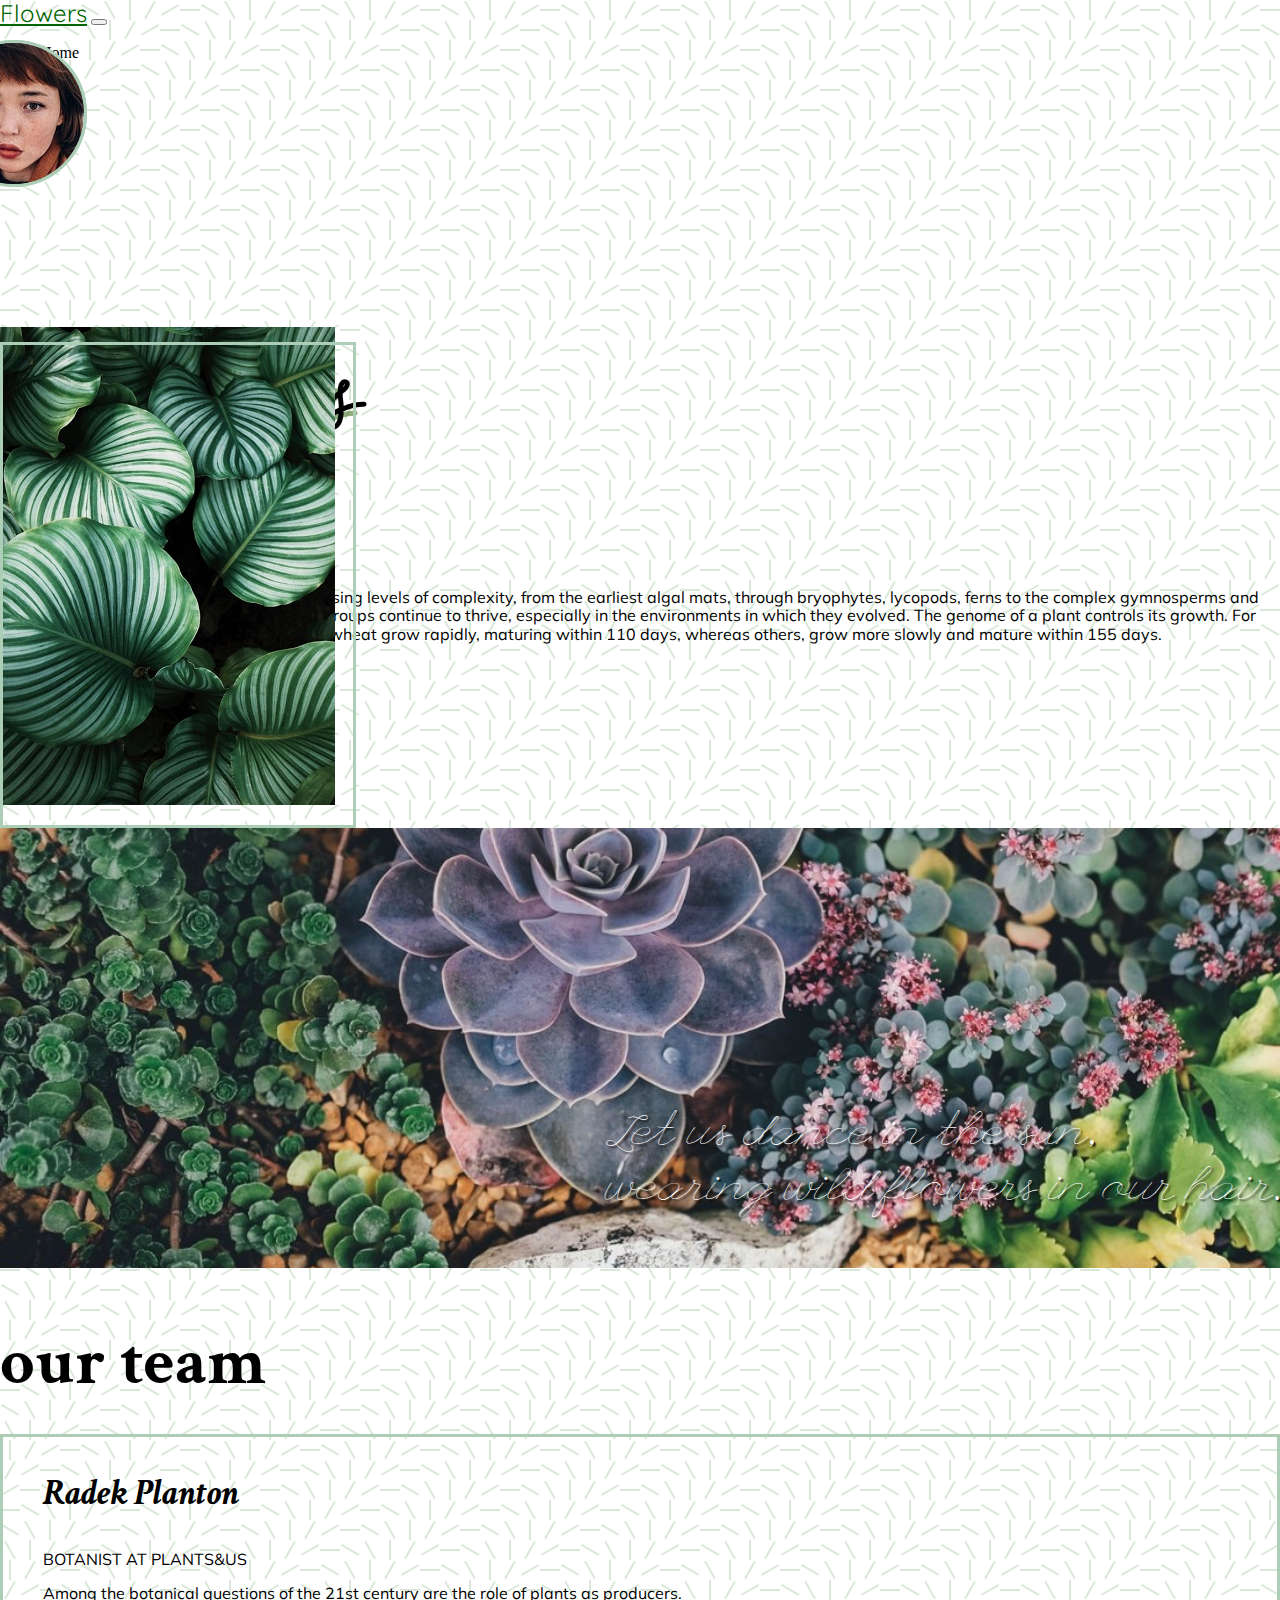
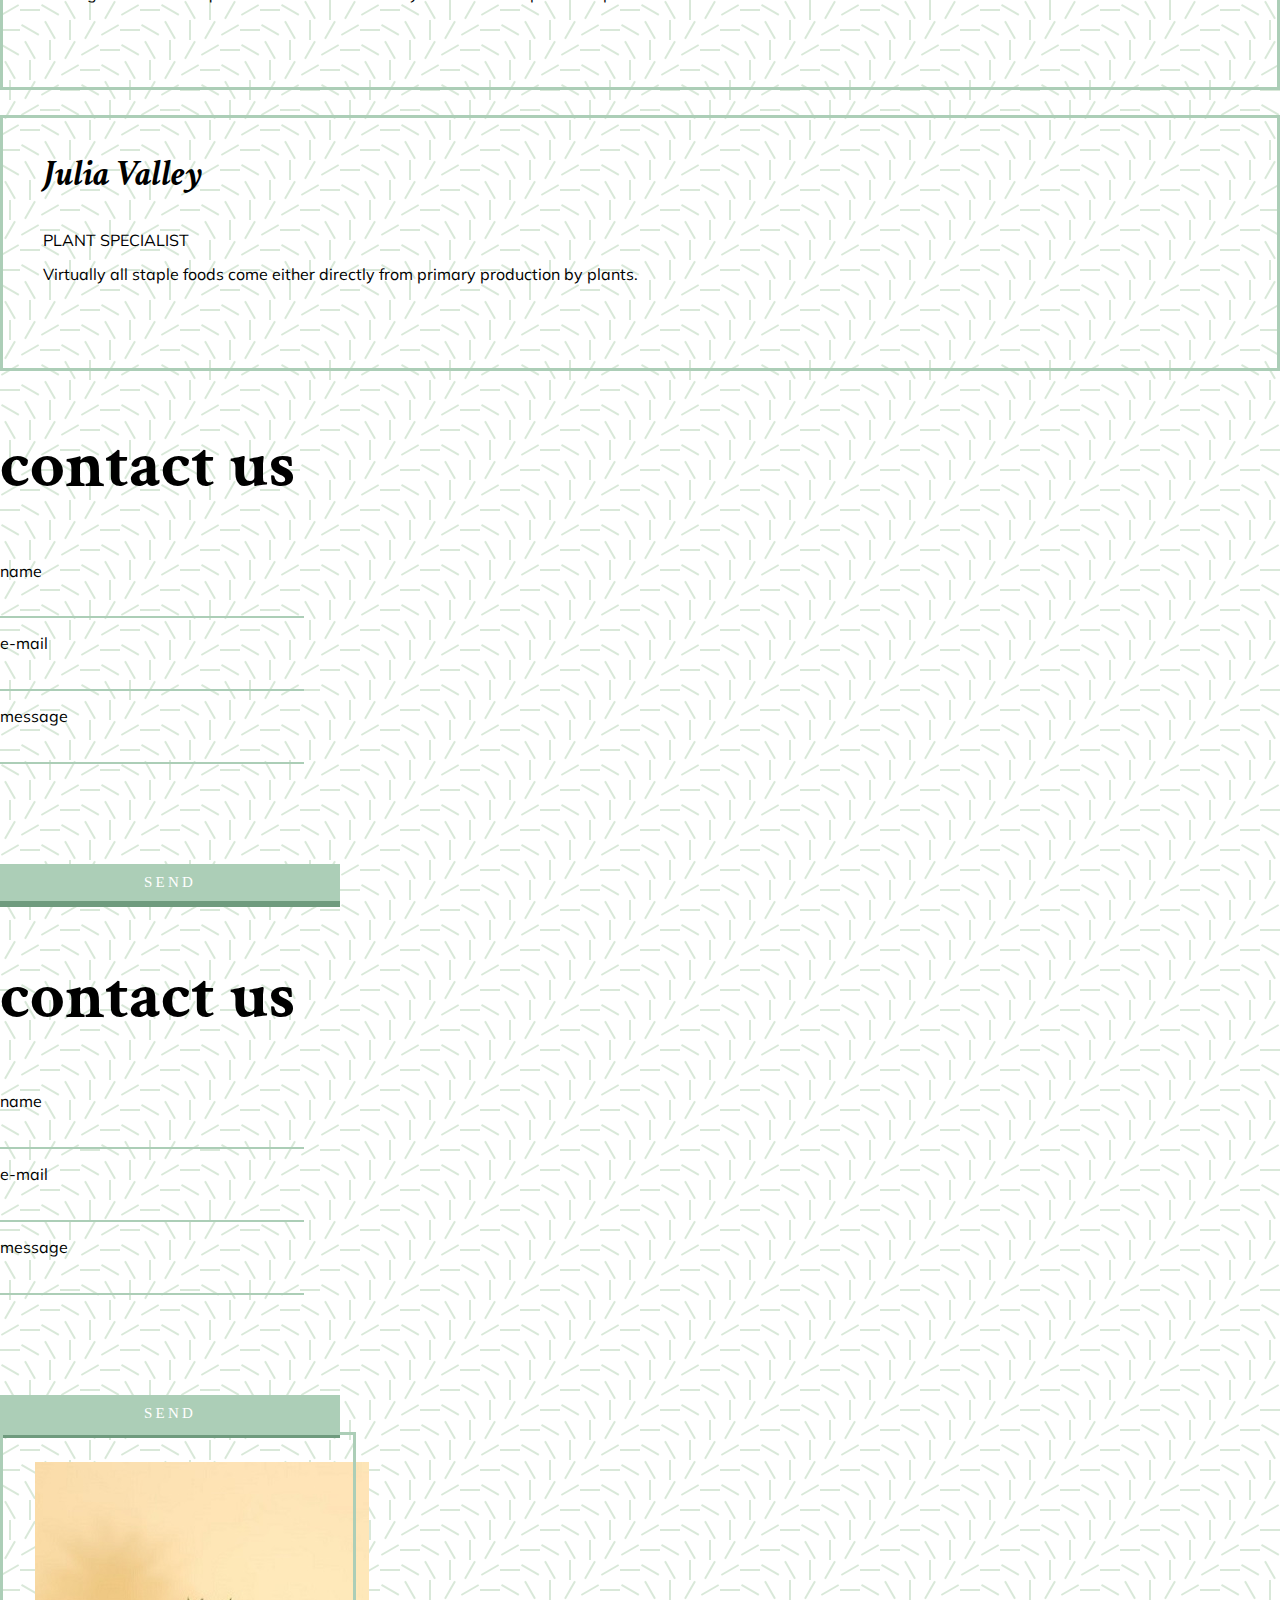
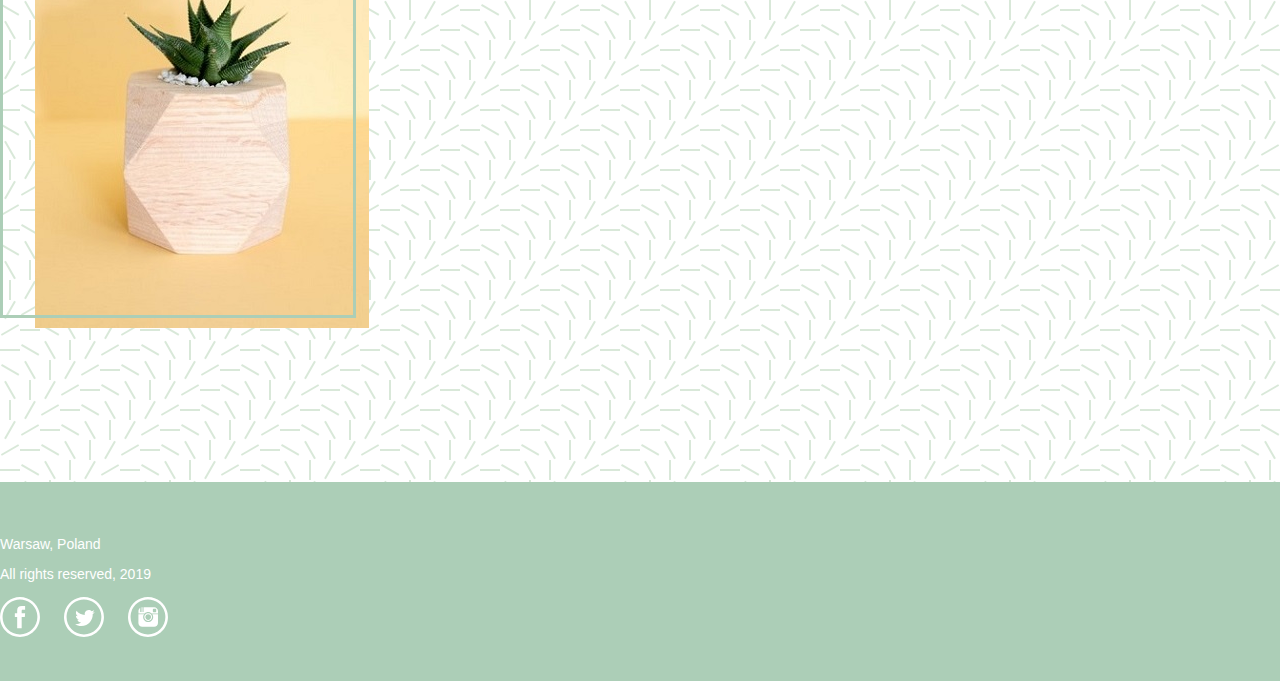
<file: index.html>
<!DOCTYPE html>
<html>
<head>
	<meta charset="utf-8">
	<meta name="viewport" content="width=device-width, initial-scale=1">
	<!-- google font -->
	<link href="https://fonts.googleapis.com/css?family=Quicksand:700|Crimson+Text:400i|Muli:400,900|League+Script" rel="stylesheet">

	<!-- bootstrap -->
	<link rel="stylesheet" href="https://stackpath.bootstrapcdn.com/bootstrap/4.2.1/css/bootstrap.min.css" integrity="sha384-GJzZqFGwb1QTTN6wy59ffF1BuGJpLSa9DkKMp0DgiMDm4iYMj70gZWKYbI706tWS" crossorigin="anonymous">
	<!-- fontawesome -->
	<link rel="stylesheet" href="https://use.fontawesome.com/releases/v5.7.0/css/all.css" integrity="sha384-lZN37f5QGtY3VHgisS14W3ExzMWZxybE1SJSEsQp9S+oqd12jhcu+A56Ebc1zFSJ" crossorigin="anonymous">


	<link rel="stylesheet" type="text/css" href="normalize.css">
	<link rel="stylesheet" type="text/css" href="style.css">
	<title>Flower shop</title>
</head>
<body>

<div class="container">
  <nav id="mainNavbar" class="navbar navbar-light bg-transparent navbar-expand-md sticky-top ">
      <a href="#" class="navbar-brand"><i class="fab fa-envira mr-2"></i>Flowers</a>
       <button class="navbar-toggler" data-toggle="collapse" data-target="#navLiks" aria-label="Toggle navigation">
         <span class="navbar-toggler-icon"></span>
       </button>
       <div class="collapse navbar-collapse" id="navLiks">
         <ul class="navbar-nav">
           <li class="nav-item">
               <span class="navbar-text current-link">Home</span>
           </li>
           <li class="nav-item">
             <a href="#" class="nav-link ">Shop</a>
           </li>
           <li class="nav-item">
             <a href="about.html" class="nav-link">About</a>
           </li>
         </ul>
       </div>
    </nav>
</div>

 <main>
  <div class='container'>
    <div class='row justify-content-center'>
      <div class='col-12 col-lg-5 green d-none d-lg-block'>
        <div class="frame"></div>
        <img class="plantGreen" src="img/top.jpg">
     <!--    <img class="branch" src="img/branch3.svg"> -->
      </div>

      <div class='col-12 col-lg-5'>
        <h1 class="d-none d-md-block mt-4 mb-0">flowers</h1>
        <p>because of our love for nature.</p>
        <p>The evolution of plants has resulted in increasing levels of complexity, from the earliest algal mats, through bryophytes, lycopods, ferns to the complex gymnosperms and angiosperms of today. Plants in all of these groups continue to thrive, especially in the environments in which they evolved. The genome of a plant controls its growth. For example, selected varieties or genotypes of wheat grow rapidly, maturing within 110 days, whereas others, grow more slowly and mature within 155 days.</p>
        <a href='#0' class='link'>DOWNLOAD THE APP</a>
      </div>
    </div>
  </div>

  <div class="container-fluid middleBanner">
    <div class="container text-right">
      <p>Let us dance in the sun, <br>wearing wild flowers in our hair.</p>
    </div>
  </div>

  <div class="container">
    <div class="row justify-content-center">
      <div class="col-12 col-lg-10 mb-5">
      <h2 class="mt-0">our team</h2>
    </div>
  </div>

    <div class="row justify-content-center profiles">
      <div class="col-12 col-lg-5 profileradek">
        <div class="profile py-4 px-5">
          <img class="d-none d-sm-block profilePictureRadek" src="img/radek.jpg">
          <h3 class="mb-0">Radek Planton</h3>
          <p class="profileTitle">Botanist at Plants&Us</p>
          <p class="profileDescription mt-4">Among the botanical questions of the 21st century are the role of plants as producers.</p>
        </div>
      </div>
      <div class="col-12 col-lg-5 profilejulia">
        <div class="profile  py-4 px-5">
          <img class="d-none d-sm-block profilePictureJulia" src="img/julia.jpg">
          <h3 class="mb-0">Julia Valley</h3>
          <p class="profileTitle">Plant Specialist</p>
          <p class="profileDescription mt-4">Virtually all staple foods come either directly from primary production by plants.</p>
        </div>
      </div>
    </div>

    <div class="row justify-content-center mt-5">
      <div class="col-12 col-lg-5 contact d-none d-lg-block">
        <h2>contact us</h2>
        <p class='contact-name mt-4'>name</p>
        <input class='contact-name-input' required>
        <p class='contact-mail mt-4'>e-mail</p>
        <input class='contact-mail-input' required>
        <p class='contact-message mt-4'>message</p>
        <input class='contact-message-input' required>
        <a href='#0' class='linkContact'>SEND</a>
      </div>

      <div class="col-12 col-lg-5 contactSmall d-lg-none mt-5 ">
        <h2>contact us</h2>
        <p class='contact-name mt-4'>name</p>
        <input class='contact-name-input' required>
        <p class='contact-mail mt-4'>e-mail</p>
        <input class='contact-mail-input' required>
        <p class='contact-message mt-4'>message</p>
        <input class='contact-message-input' required>
        <a href='#0' class='linkContact'>SEND</a>
      </div>


      <div class="col-12 col-lg-5 fotoPalm d-none d-lg-block">
          <div class="frame"></div>
        <img class="plant2" src="img/bottom.jpg">
      </div>
    </div>
  </div>
</main>

  <footer>
    <div class="container">
      <div class="row">
        <div class="col-12 col-md-4">
          <p>Warsaw, Poland</p>
          <p>All rights reserved, 2019 </p>
        </div>
        <div class="col-12 col-md-4 offset-md-4 footerIconsAll">
          <img class="footerIcon" src="img/facebook.svg">
          <img class="footerIcon" src="img/twitter.svg">
          <img class="footerIcon" src="img/instagram.svg">
        </div>
      </div>
    </div>  
  </footer>





</body>
<script src="https://code.jquery.com/jquery-3.3.1.slim.min.js" integrity="sha384-q8i/X+965DzO0rT7abK41JStQIAqVgRVzpbzo5smXKp4YfRvH+8abtTE1Pi6jizo" crossorigin="anonymous"></script>
<script src="https://cdnjs.cloudflare.com/ajax/libs/popper.js/1.14.6/umd/popper.min.js" integrity="sha384-wHAiFfRlMFy6i5SRaxvfOCifBUQy1xHdJ/yoi7FRNXMRBu5WHdZYu1hA6ZOblgut" crossorigin="anonymous"></script>
<script src="https://stackpath.bootstrapcdn.com/bootstrap/4.2.1/js/bootstrap.min.js" integrity="sha384-B0UglyR+jN6CkvvICOB2joaf5I4l3gm9GU6Hc1og6Ls7i6U/mkkaduKaBhlAXv9k" crossorigin="anonymous"></script>
</html>
</file>
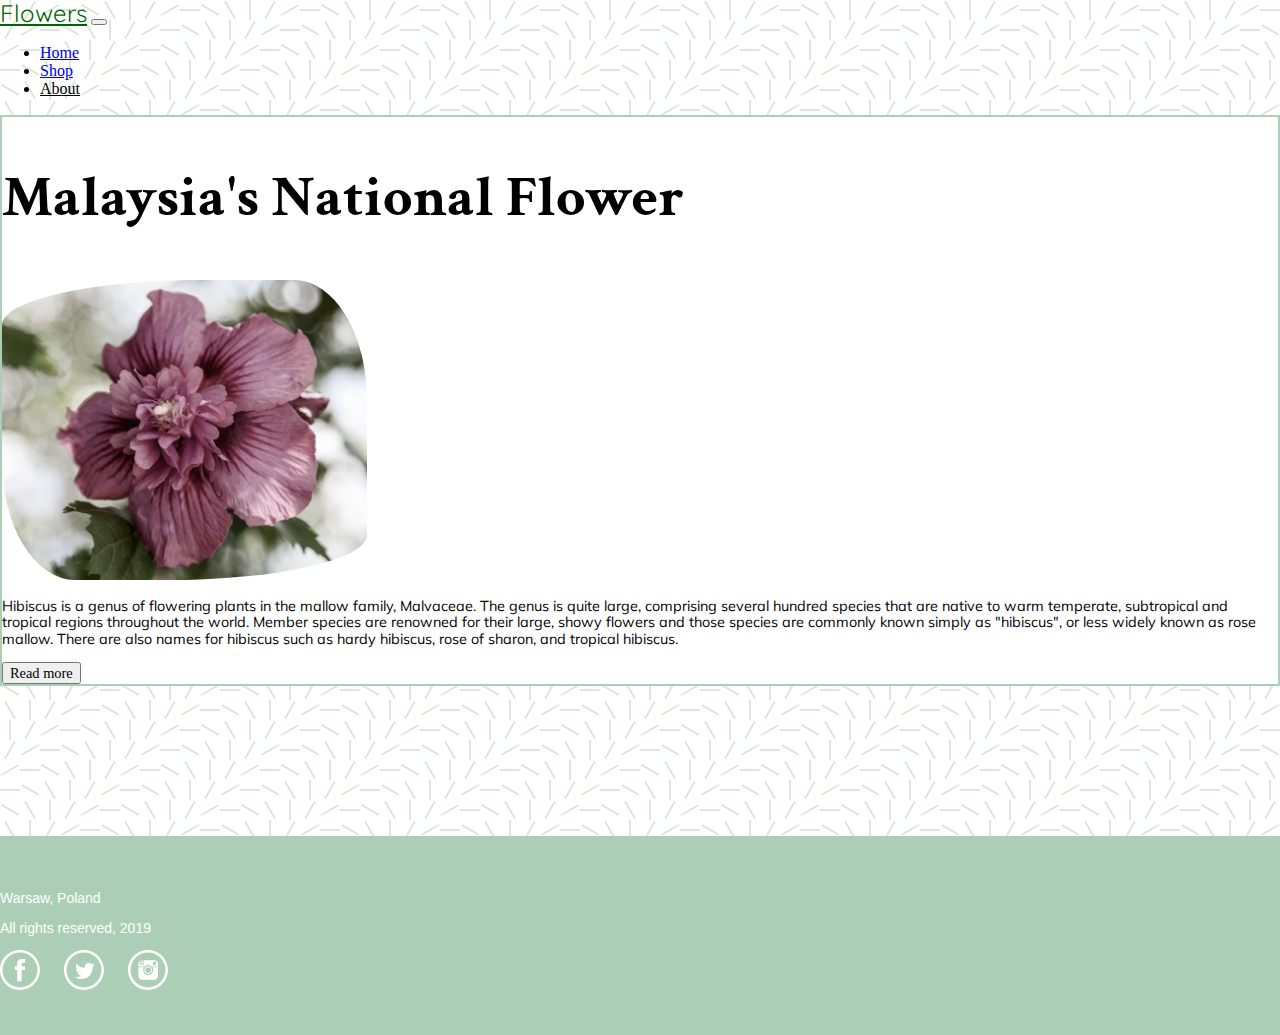
<file: about.html>
<!DOCTYPE html>
<html>
<head>
	<meta charset="utf-8">
	<meta name="viewport" content="width=device-width, initial-scale=1">
	<!-- google font -->
	<link href="https://fonts.googleapis.com/css?family=Quicksand:700|Crimson+Text:400i|Muli:400,900|League+Script" rel="stylesheet">

	<!-- bootstrap -->
	<link rel="stylesheet" href="https://stackpath.bootstrapcdn.com/bootstrap/4.2.1/css/bootstrap.min.css" integrity="sha384-GJzZqFGwb1QTTN6wy59ffF1BuGJpLSa9DkKMp0DgiMDm4iYMj70gZWKYbI706tWS" crossorigin="anonymous">
	<!-- fontawesome -->
	<link rel="stylesheet" href="https://use.fontawesome.com/releases/v5.7.0/css/all.css" integrity="sha384-lZN37f5QGtY3VHgisS14W3ExzMWZxybE1SJSEsQp9S+oqd12jhcu+A56Ebc1zFSJ" crossorigin="anonymous">
  <!-- JavaScript -->
  <script type="text/javascript" src="app_about.js"></script>
	<link rel="stylesheet" type="text/css" href="normalize.css">
	<link rel="stylesheet" type="text/css" href="style_about.css">
	<title>About</title>
</head>
<body>

  <div class="container">
    <nav id="mainNavbar" class="navbar navbar-light bg-transparent navbar-expand-md sticky-top ">
        <a href="#" class="navbar-brand"><i class="fab fa-envira mr-2"></i>Flowers</a>
         <button class="navbar-toggler" data-toggle="collapse" data-target="#navLiks" aria-label="Toggle navigation">
           <span class="navbar-toggler-icon"></span>
         </button>
         <div class="collapse navbar-collapse" id="navLiks">
           <ul class="navbar-nav">
             <li class="nav-item">
               <a href="index.html" class="nav-link">Home</a>
             </li>
             <li class="nav-item">
               <a href="#" class="nav-link ">Shop</a>
             </li>
             <li class="nav-item">
               <span class="navbar-text current-link">About</span>
             </li>
           </ul>
         </div>
      </nav>
  </div>


  <div class="container mt-5 py-5 white ">
    <div class="row align-middle"> 

      <div class="col-12 pb-3 text-center">      
        <h2>Malaysia's National Flower</h2>
      </div>

      <div class="col-md-12 order-2 order-md-1 pb-4 text-center">
       <img class="img-fluid" src="img/photo-Delece Cook.jpg" alt="white flowers">
      </div>

      <div class="col-md-12 order-1 order-md-2 px-5 pb-3 pb-lg-0 text-center ">
              <p class="description">
                Hibiscus is a genus of flowering plants in the mallow family, Malvaceae. The genus is quite large, comprising several hundred species that are native to warm temperate, subtropical and tropical regions throughout the world. Member species are renowned for their large, showy flowers and those species are commonly known simply as "hibiscus", or less widely known as rose mallow. There are also names for hibiscus such as hardy hibiscus, rose of sharon, and tropical hibiscus.
              </p>
              <p class="long-description">
                A tea made from hibiscus flowers is known by many names around the world and is served both hot and cold. The beverage is known for its red colour, tart flavour, and vitamin C content.
                
                There are an estimated 8,500 species of vascular plants in Peninsular Malaysia, with another 15,000 in the East.[10] The forests of East Malaysia are estimated to be the habitat of around 2,000 tree species, and are one of the most biodiverse areas in the world, with 240 different species of trees every hectare. Further inland, heath forests are present. These forests host many members of the genus Rafflesia, the largest flowers in the world, with a maximum diameter of 1 metre (3 ft). They also contain large numbers of carnivorous plants, such as pitcher plants, bladderworts, sundews and ant-house plants.
              
                Some parts of the forest have shown promise for use in medicine. In 1990, a stand of trees showed promise to be able to be used to stop the spread of a strain of Human Immunodeficiency Virus, but was cut down before more samples could be taken. Promise has been shown in fighting Malaria.
              </p>
              <button class="btn read-more-less">Read more <i class="fas fa-caret-down"></i>
              </button>
      </div>
    </div>
      
  </div>  

      
  </div>


  <footer>
    <div class="container">
      <div class="row">
        <div class="col-12 col-md-4">
          <p>Warsaw, Poland</p>
          <p>All rights reserved, 2019 </p>
        </div>
        <div class="col-12 col-md-4 offset-md-4 footerIconsAll">
          <img class="footerIcon" src="img/facebook.svg">
          <img class="footerIcon" src="img/twitter.svg">
          <img class="footerIcon" src="img/instagram.svg">
        </div>
      </div>
    </div>  
  </footer>





</body>
<script src="https://code.jquery.com/jquery-3.3.1.slim.min.js" integrity="sha384-q8i/X+965DzO0rT7abK41JStQIAqVgRVzpbzo5smXKp4YfRvH+8abtTE1Pi6jizo" crossorigin="anonymous"></script>
<script src="https://cdnjs.cloudflare.com/ajax/libs/popper.js/1.14.6/umd/popper.min.js" integrity="sha384-wHAiFfRlMFy6i5SRaxvfOCifBUQy1xHdJ/yoi7FRNXMRBu5WHdZYu1hA6ZOblgut" crossorigin="anonymous"></script>
<script src="https://stackpath.bootstrapcdn.com/bootstrap/4.2.1/js/bootstrap.min.js" integrity="sha384-B0UglyR+jN6CkvvICOB2joaf5I4l3gm9GU6Hc1og6Ls7i6U/mkkaduKaBhlAXv9k" crossorigin="anonymous"></script>
</html>
</file>
<file: style.css>
body {
	background-color: #ffffff;
	background-image: url("data:image/svg+xml,%3Csvg width='120' height='120' viewBox='0 0 120 120' xmlns='http://www.w3.org/2000/svg'%3E%3Cpath d='M9 0h2v20H9V0zm25.134.84l1.732 1-10 17.32-1.732-1 10-17.32zm-20 20l1.732 1-10 17.32-1.732-1 10-17.32zM58.16 4.134l1 1.732-17.32 10-1-1.732 17.32-10zm-40 40l1 1.732-17.32 10-1-1.732 17.32-10zM80 9v2H60V9h20zM20 69v2H0v-2h20zm79.32-55l-1 1.732-17.32-10L82 4l17.32 10zm-80 80l-1 1.732-17.32-10L2 84l17.32 10zm96.546-75.84l-1.732 1-10-17.32 1.732-1 10 17.32zm-100 100l-1.732 1-10-17.32 1.732-1 10 17.32zM38.16 24.134l1 1.732-17.32 10-1-1.732 17.32-10zM60 29v2H40v-2h20zm19.32 5l-1 1.732-17.32-10L62 24l17.32 10zm16.546 4.16l-1.732 1-10-17.32 1.732-1 10 17.32zM111 40h-2V20h2v20zm3.134.84l1.732 1-10 17.32-1.732-1 10-17.32zM40 49v2H20v-2h20zm19.32 5l-1 1.732-17.32-10L42 44l17.32 10zm16.546 4.16l-1.732 1-10-17.32 1.732-1 10 17.32zM91 60h-2V40h2v20zm3.134.84l1.732 1-10 17.32-1.732-1 10-17.32zm24.026 3.294l1 1.732-17.32 10-1-1.732 17.32-10zM39.32 74l-1 1.732-17.32-10L22 64l17.32 10zm16.546 4.16l-1.732 1-10-17.32 1.732-1 10 17.32zM71 80h-2V60h2v20zm3.134.84l1.732 1-10 17.32-1.732-1 10-17.32zm24.026 3.294l1 1.732-17.32 10-1-1.732 17.32-10zM120 89v2h-20v-2h20zm-84.134 9.16l-1.732 1-10-17.32 1.732-1 10 17.32zM51 100h-2V80h2v20zm3.134.84l1.732 1-10 17.32-1.732-1 10-17.32zm24.026 3.294l1 1.732-17.32 10-1-1.732 17.32-10zM100 109v2H80v-2h20zm19.32 5l-1 1.732-17.32-10 1-1.732 17.32 10zM31 120h-2v-20h2v20z' fill='%23006400' fill-opacity='0.15' fill-rule='evenodd'/%3E%3C/svg%3E");
}



html, body {
  margin: 0;
  padding: 0;
}


/*HEADER*/
#mainNavbar .navbar-brand {
	color: #006400;
	font-size: 1.5rem;
	font-family: 'Quicksand', sans-serif;
	
}

.fab.fa-envira {
	color: #006400;
}

#mainNavbar .nav-link:hover {
	color: #006400;
}

/*GŁÓWNA CZĘŚĆ*/
main {
	padding-top: 150px;
}

h1 {
	font-family: 'League Script', cursive;
	font-size: 116px;
	font-weight: bold;
	text-shadow: -.08em .08em #215a0080;
}

h2 {
	font-family: 'Crimson Text', serif;
	font-size: 68px;
}


p {
	font-family: 'Muli', sans-serif;
}

h1 + p {
	font-family: 'Muli:900', sans-serif;
	text-transform: uppercase;
}

.link {
	width: 200px;
	position: relative;
	font-size: 15px;
	color: #ffffff;
	background-color: #acceb7;
	letter-spacing: .2rem;
	padding: 10px 20px;
	margin: 20px 0;
	transition: all 0.3s ease-in-out;
	text-decoration: none;
	text-align: center;
	box-shadow: 0 6px #6f9b7e;

}

a.link:hover {
    color: #ffffff;
    box-shadow: 0 4px #6f9b7e;
	top: 2px;
	text-decoration: none;
}
a.link:active {
	box-shadow: none;
	top: 6px;
	transform: scale(1.07);
}

.plantGreen {
	position: absolute;
	z-index: 1;
	margin-left: -15px;
	margin-top: -15px;

}

.branch {
	position: absolute;
	top: 30%;
  	left: 5%;
  	height: 80%;
  	opacity: .9;
  	z-index: 3;
}

.frame {
  position: absolute;
  shape-outside: ellipse(100px 200px at 50% 50%);
  width: 350px;
  height: 480px;
  border: 3px solid #acceb7;
  float: left;
  background-color: lighten(purple, 60);
  z-index: 2;
}

.plant2 {
	position: relative;
	z-index: 1;
	margin-left: 35px;
	margin-top: 30px;
}


/*BANER ŚRODEK*/
.middleBanner {
	height: 440px;
	margin: 150px 0 50px;
	background-image: url("img/bg.jpg");
	background-size: cover;
	background-position: top;
}

.text-right {
	height: 440px;
	position: relative;

}

.text-right p {
	position: absolute;
	right: 0;
	bottom: 0;
	color: #fff;
	font-family: 'League Script', cursive;
	font-weight: 500;
	font-size: 48px;
	text-shadow: 2px 2px 2px #000;
}


/*PROFILE LUDZI*/

.profile {
	border: 3px solid #acceb7;
	height: 250px;
	
}

.profile h3 {
	font-family: 'Crimson Text', serif;
	font-style: italic;
	font-size: 36px;
}

.profileradek {
	margin-top: -25px;
	margin-bottom: 25px;
}

.profilejulia {
	top: 55px;
	
}

.profileTitle {
	text-transform: uppercase;
}

.profile h3, .profile p {
	padding-left: 40px;
}


.profilePictureRadek {
	border: 3px solid #acceb7;
	border-radius: 50%;
	position: absolute;
	top: 40px;
	left: -60px;
}

.profilePictureJulia {
	border: 3px solid #acceb7;
	border-radius: 50%;
	position: absolute;
	top: 40px;
	left: -60px;
}


/*KONTAKT I PALMA*/
.contact {
	top: -55px;
}

.fotoPalm {
	top: 40px;
}


.contact-name-input, .contact-mail-input, .contact-message-input {
	width: 300px;
	background-color: transparent;
  	border-radius: 0;
  	border-style: none none solid;
  	border-color: #acceb7;
  	border-bottom-width: 2px;
  	border-bottom-
  	font-family: inherit;
 	font-size: 1em;
}

.contact-name-input:focus {
  outline: none;
}
.contact-mail-input:focus {
  outline: none;
}
.contact-message-input:focus {
  outline: none;
}

.linkContact {
	display: block;
	width: 300px;
	position: relative;
	font-size: 15px;
	color: #ffffff;
	background-color: #acceb7;
	letter-spacing: .2rem;
	padding: 10px 20px;
	margin: 100px 0 auto;
	transition: all 0.3s ease-in-out;
	text-decoration: none;
	text-align: center;
	box-shadow: 0 6px #6f9b7e;
}
	
a.linkContact:hover {
    color: #ffffff;
    box-shadow: 0 4px #6f9b7e;
	top: 2px;
	text-decoration: none;
}
a.linkContact:active {
	box-shadow: none;
	top: 6px;
}

.contactSmall {
	top: auto;
}

/*FOOTER*/
footer {
	position: relative;
	background-color: #acceb7;
	padding: 40px 0 /*40px 15%*/;
	margin-top: 150px;
	color: #ffffff;
}

footer p {
	font-family: 'Muli:700', sans-serif;
	font-size: 14px;
}

.footerIconsAll {
	/*position: absolute;*/
	bottom: 0;
	right: 0;
}

.footerIcon {
	width: 40px;
	margin-right: 20px;
	transition-property: transform;
	transition-duration: 600ms;
	transition-timing-function: cubic-bezier(0.175, 0.885, 0.32, 1.275);

}

.footerIcon:hover {
	transform: scale(1.1);
}
</file>
<file: style_about.css>
body {
	background-color: #ffffff;
	background-image: url("data:image/svg+xml,%3Csvg width='120' height='120' viewBox='0 0 120 120' xmlns='http://www.w3.org/2000/svg'%3E%3Cpath d='M9 0h2v20H9V0zm25.134.84l1.732 1-10 17.32-1.732-1 10-17.32zm-20 20l1.732 1-10 17.32-1.732-1 10-17.32zM58.16 4.134l1 1.732-17.32 10-1-1.732 17.32-10zm-40 40l1 1.732-17.32 10-1-1.732 17.32-10zM80 9v2H60V9h20zM20 69v2H0v-2h20zm79.32-55l-1 1.732-17.32-10L82 4l17.32 10zm-80 80l-1 1.732-17.32-10L2 84l17.32 10zm96.546-75.84l-1.732 1-10-17.32 1.732-1 10 17.32zm-100 100l-1.732 1-10-17.32 1.732-1 10 17.32zM38.16 24.134l1 1.732-17.32 10-1-1.732 17.32-10zM60 29v2H40v-2h20zm19.32 5l-1 1.732-17.32-10L62 24l17.32 10zm16.546 4.16l-1.732 1-10-17.32 1.732-1 10 17.32zM111 40h-2V20h2v20zm3.134.84l1.732 1-10 17.32-1.732-1 10-17.32zM40 49v2H20v-2h20zm19.32 5l-1 1.732-17.32-10L42 44l17.32 10zm16.546 4.16l-1.732 1-10-17.32 1.732-1 10 17.32zM91 60h-2V40h2v20zm3.134.84l1.732 1-10 17.32-1.732-1 10-17.32zm24.026 3.294l1 1.732-17.32 10-1-1.732 17.32-10zM39.32 74l-1 1.732-17.32-10L22 64l17.32 10zm16.546 4.16l-1.732 1-10-17.32 1.732-1 10 17.32zM71 80h-2V60h2v20zm3.134.84l1.732 1-10 17.32-1.732-1 10-17.32zm24.026 3.294l1 1.732-17.32 10-1-1.732 17.32-10zM120 89v2h-20v-2h20zm-84.134 9.16l-1.732 1-10-17.32 1.732-1 10 17.32zM51 100h-2V80h2v20zm3.134.84l1.732 1-10 17.32-1.732-1 10-17.32zm24.026 3.294l1 1.732-17.32 10-1-1.732 17.32-10zM100 109v2H80v-2h20zm19.32 5l-1 1.732-17.32-10 1-1.732 17.32 10zM31 120h-2v-20h2v20z' fill='%23006400' fill-opacity='0.15' fill-rule='evenodd'/%3E%3C/svg%3E");
}



html, body {
  margin: 0;
  padding: 0;
}


/*HEADER*/
#mainNavbar .navbar-brand {
	color: #006400;
	font-size: 1.5rem;
	font-family: 'Quicksand', sans-serif;
	
}

.fab.fa-envira {
	color: #006400;
}

#mainNavbar .nav-link:hover {
	color: #006400;
}

/*GŁÓWNA CZĘŚĆ*/
main {
	padding-top: 150px;
}

h1 {
	font-family: 'League Script', cursive;
	font-size: 116px;
	font-weight: bold;
	text-shadow: -.08em .08em #215a0080;
}

h2 {
	font-family: 'Crimson Text', serif;
	font-size: 58px;
}


p {
	font-family: 'Muli', sans-serif;
}

h1 + p {
	font-family: 'Muli:900', sans-serif;
	text-transform: uppercase;
}

.link {
	width: 200px;
	position: relative;
	font-size: 15px;
	color: #ffffff;
	background-color: #acceb7;
	letter-spacing: .2rem;
	padding: 10px 20px;
	margin: 20px 0;
	transition: all 0.3s ease-in-out;
	text-decoration: none;
	text-align: center;
	box-shadow: 0 6px #6f9b7e;

}

a.link:hover {
    color: #ffffff;
    box-shadow: 0 4px #6f9b7e;
	top: 2px;
	text-decoration: none;
}
a.link:active {
	box-shadow: none;
	top: 6px;
	transform: scale(1.07);
}

.current-link {
	text-decoration: underline;
}

/*MAIN*/

.white {
	min-height: 350px;
	background-color: white;
	border: 2px solid #acceb7;
	font-size: .9rem;
}

.long-description {
    display: none;
}

.button {
	border: solid 1px green;

}

.white img {
	border-radius: 55% 20% / 15% 40%;
	max-height: 300px;
}
/*FOOTER*/
footer {
	position: relative;
	background-color: #acceb7;
	padding: 40px 0 /*40px 15%*/;
	margin-top: 150px;
	color: #ffffff;
}

footer p {
	font-family: 'Muli:700', sans-serif;
	font-size: 14px;
}

.footerIconsAll {
	/*position: absolute;*/
	bottom: 0;
	right: 0;
}

.footerIcon {
	width: 40px;
	margin-right: 20px;
	transition-property: transform;
	transition-duration: 600ms;
	transition-timing-function: cubic-bezier(0.175, 0.885, 0.32, 1.275);

}

.footerIcon:hover {
	transform: scale(1.1);
}
</file>
